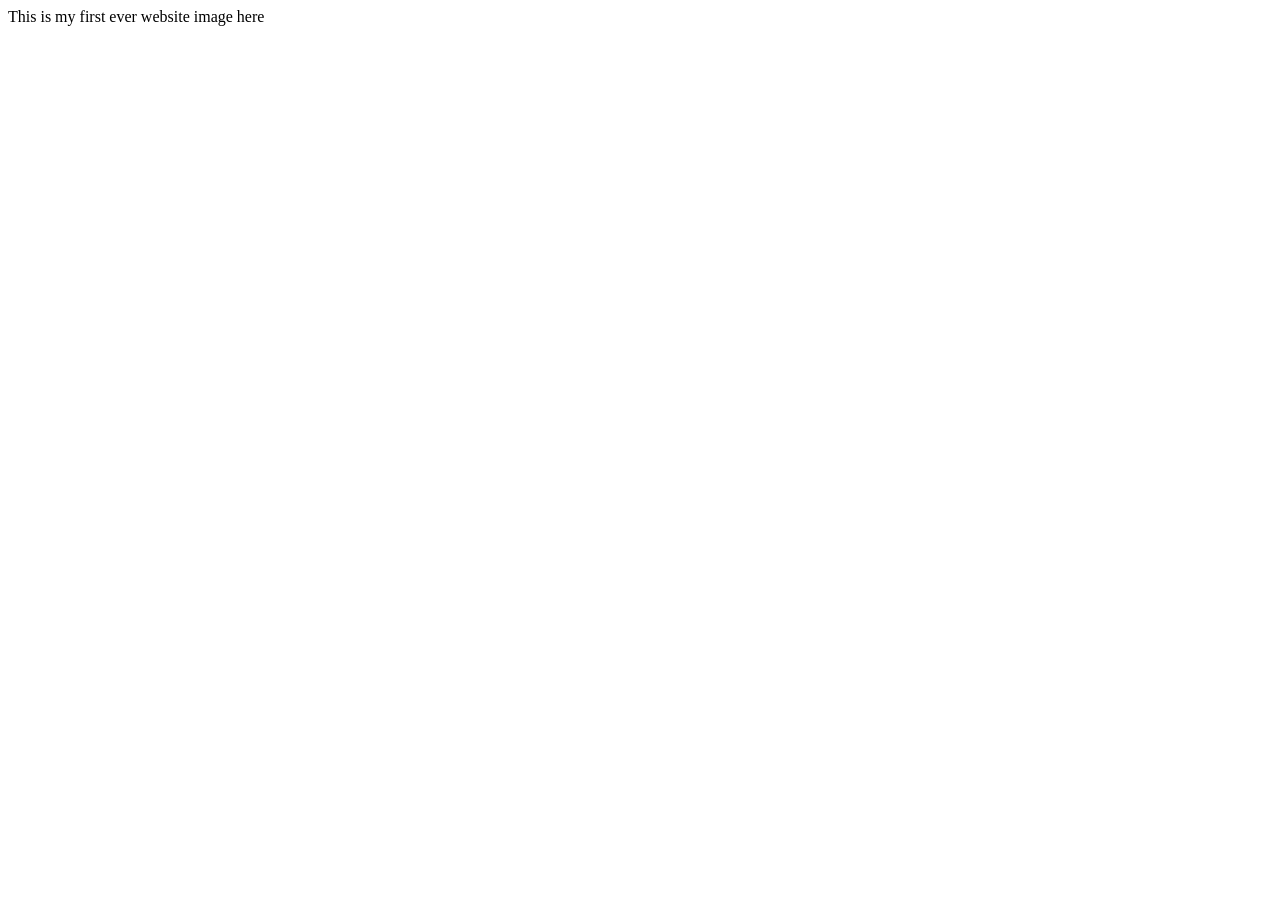
<file: Html/Chapter-1/index.html>
<!DOCTYPE html>
<html lang="en">
<head>
    <meta charset="UTF-8">
    <meta name="viewport" content="width=device-width, initial-scale=1.0">
    <title>Document</title>
</head>
<body>
    This is my first ever website
    image here 
    <!-- place image 2 here  -->
</body>
</html>
</file>
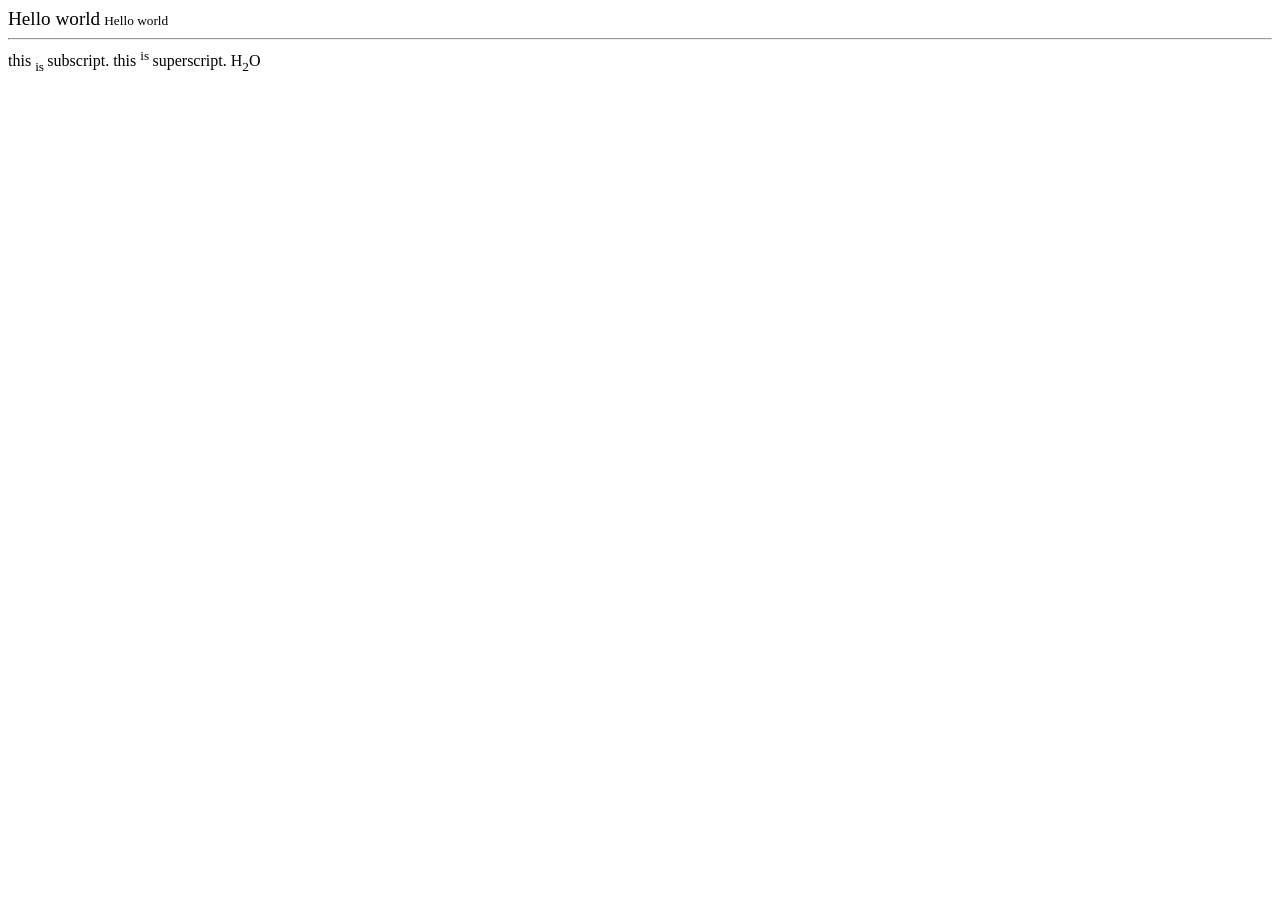
<file: Html/Chapter-2/bigsmall.html>
<!DOCTYPE html>
<html lang="en">

<head>
    <meta charset="UTF-8">
    <meta name="viewport" content="width=device-width, initial-scale=1.0">
    <title>Big Small</title>
</head>

<body>
    <big>Hello world</big>
    <small>Hello world</small>
    <hr> 

    this <sub> is </sub> subscript.
    this <sup> is </sup> superscript.
    H<sub>2</sub>O
    

</body>

</html>
</file>
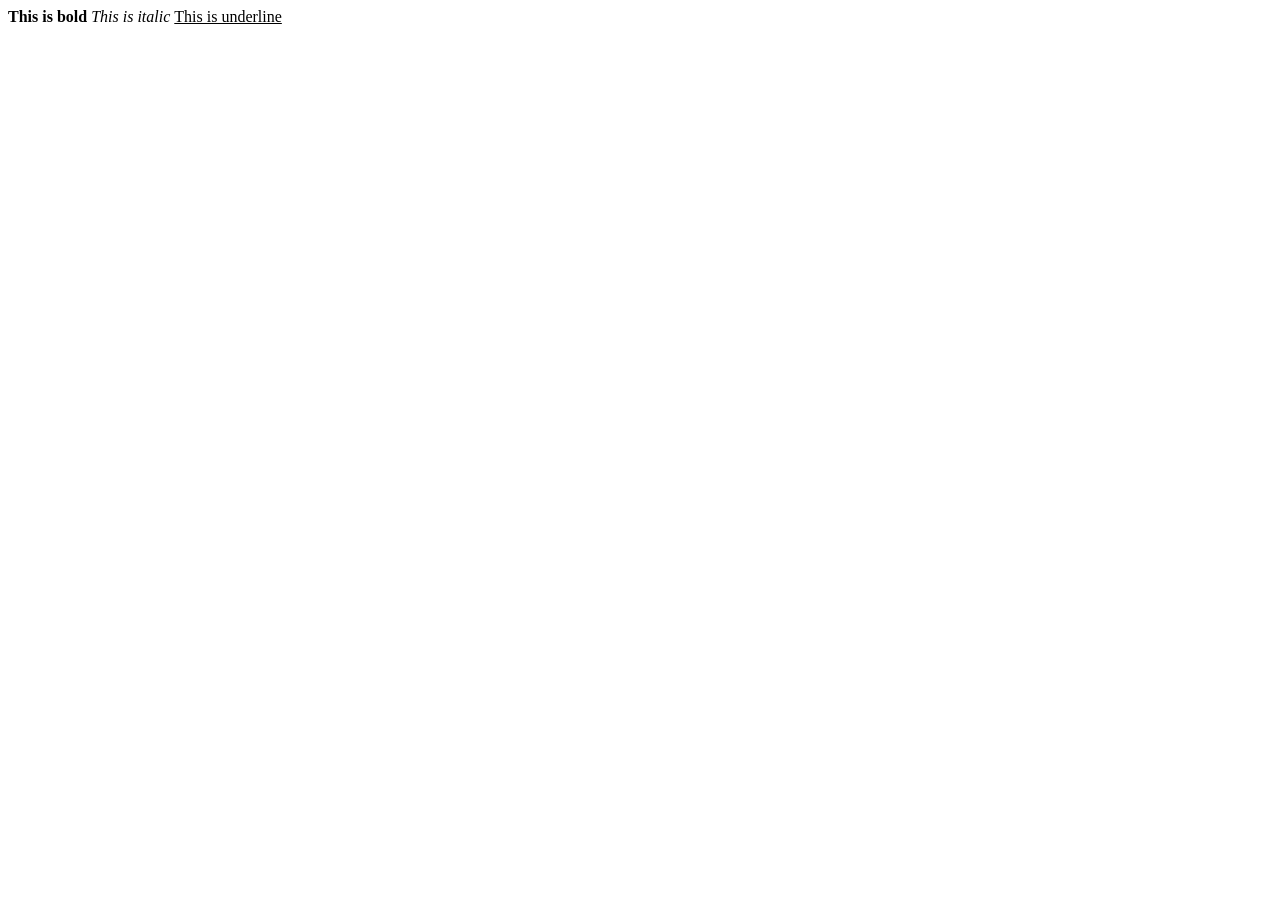
<file: Html/Chapter-2/bolditalic.html>
<!DOCTYPE html>
<html lang="en">

<head>
    <meta charset="UTF-8">
    <meta name="viewport" content="width=device-width, initial-scale=1.0">
    <title>Bold italic and underline</title>
</head>

<body>
    <b> This is bold </b>
    <i>This is italic </i>
    <u> This is underline </u>
</body>

</html>
</file>
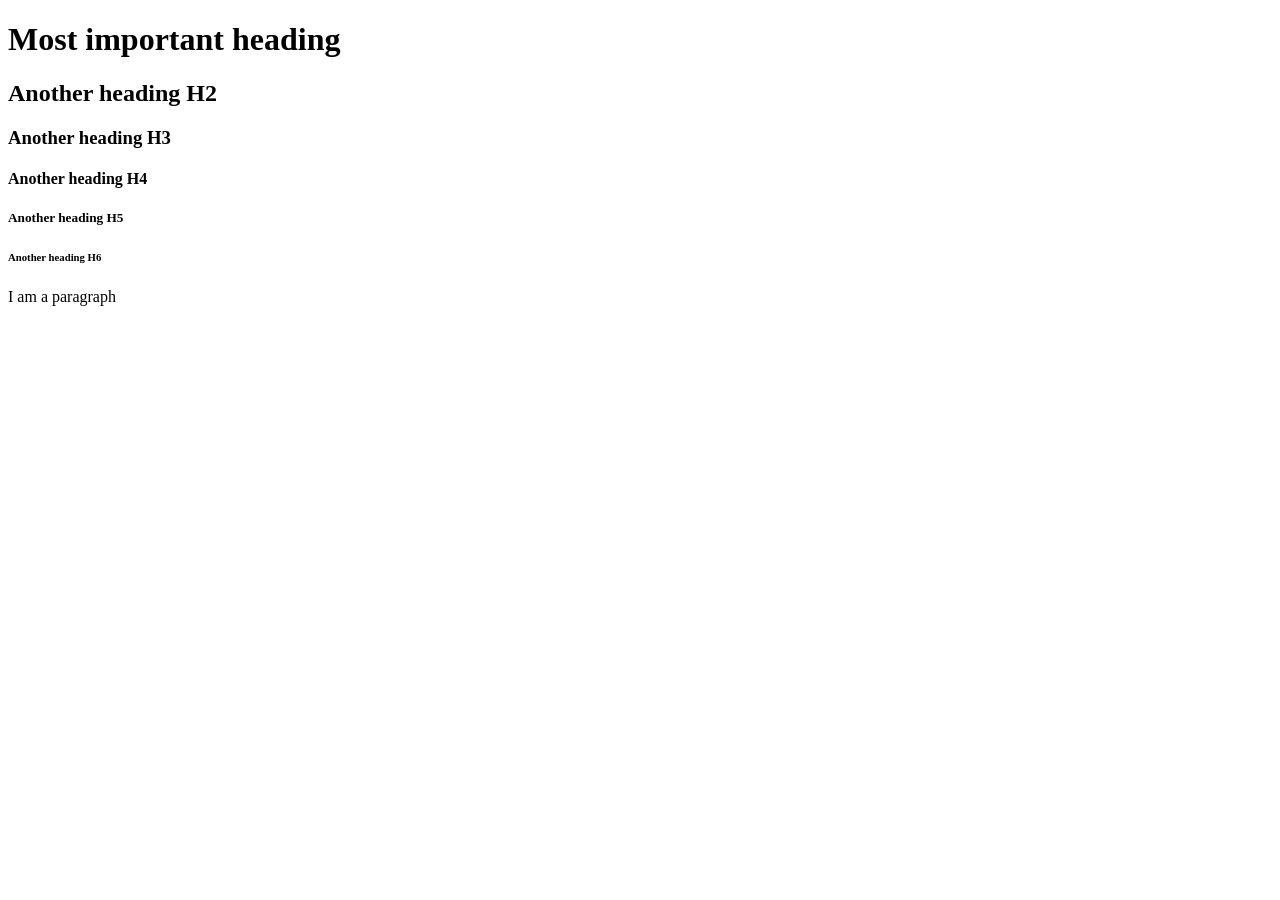
<file: Html/Chapter-2/headings.html>
<!DOCTYPE html>
<html lang="en">

<head>
    <meta charset="UTF-8">
    <meta name="viewport" content="width=device-width, initial-scale=1.0">
    <title>Headings</title>
</head>

<body>
    <h1> Most important heading </h1>
    <h2> Another heading H2 </h2>
    <h3> Another heading H3 </h3>
    <h4> Another heading H4 </h4>
    <h5> Another heading H5 </h5>
    <h6> Another heading H6 </h6>

    <p>I am a paragraph </p>
</body>

</html>
</file>
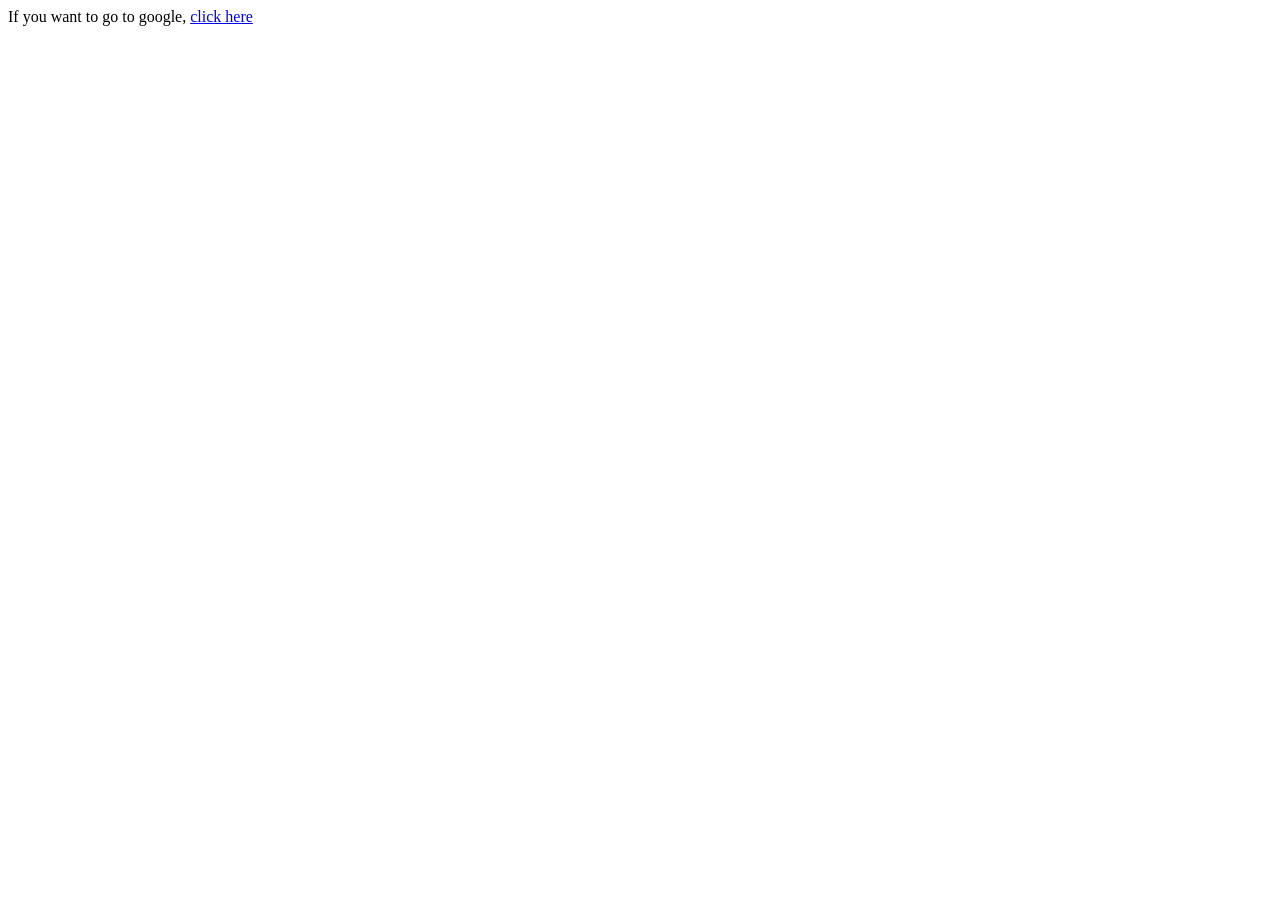
<file: Html/Chapter-2/main.html>
<!DOCTYPE html>
<html lang="en">
    <head>
        <meta charset="UTF-8">
        <meta name="viewport" content="width=device-width, initial-scale=1.0">
        <title>Document</title>
    </head>
    <body>
       If you want to go to google, <a href="https://google.com">click here</a>
    </body>
</html>
</file>
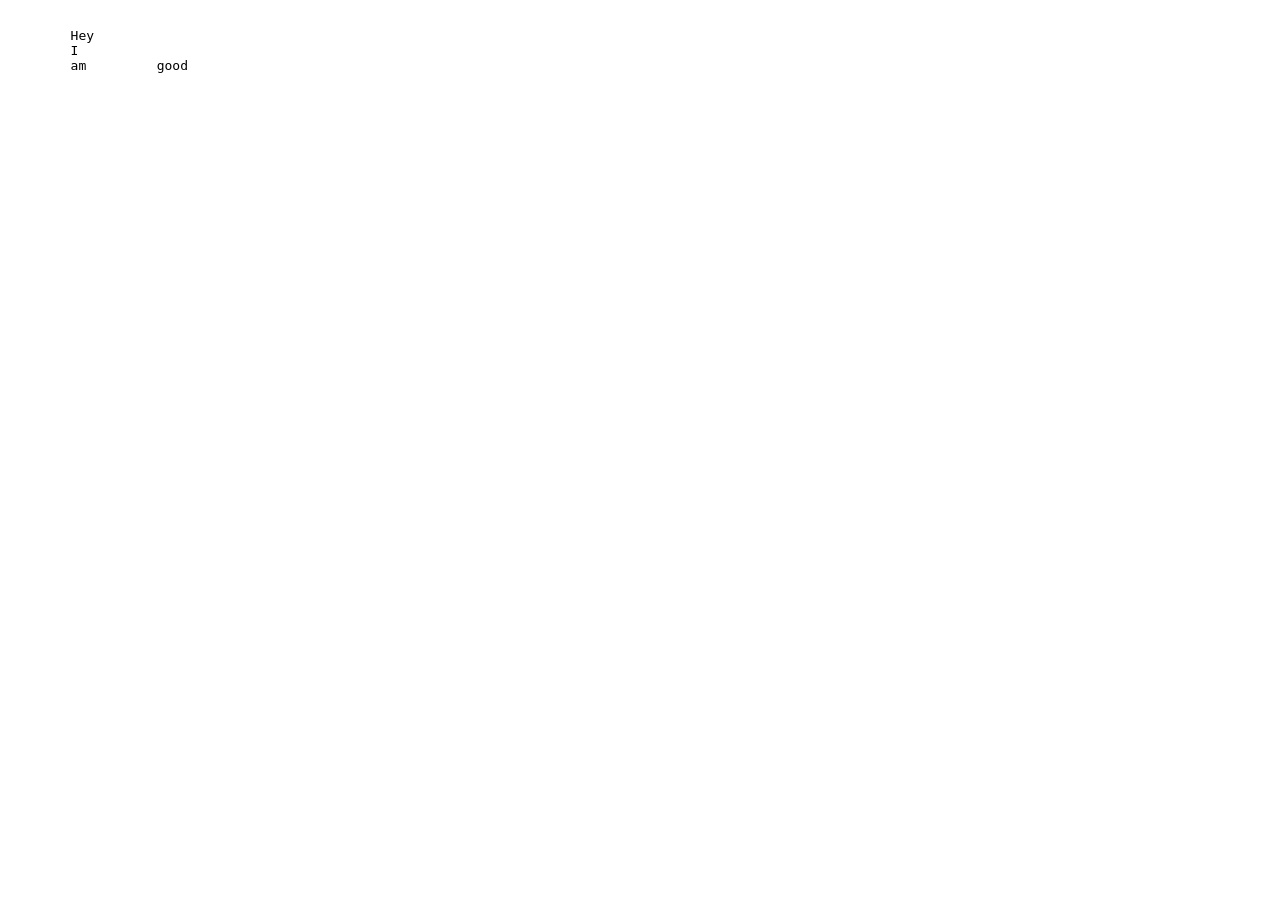
<file: Html/Chapter-2/pre.html>
<!-- pre tag mein ham jo bhi faltu ki ya kaam ki space dete hain wo reh jata hai aur kisi common paragraph tag mein likhen to wo nhi lega -->
<!DOCTYPE html>
<html lang="en">
<head>
    <meta charset="UTF-8">
    <meta name="viewport" content="width=device-width, initial-scale=1.0">
    <title>Pre</title>
</head>
<body>
    <pre> 
        Hey
        I 
        am         good 
   </pre>
</body>
</html>
</file>
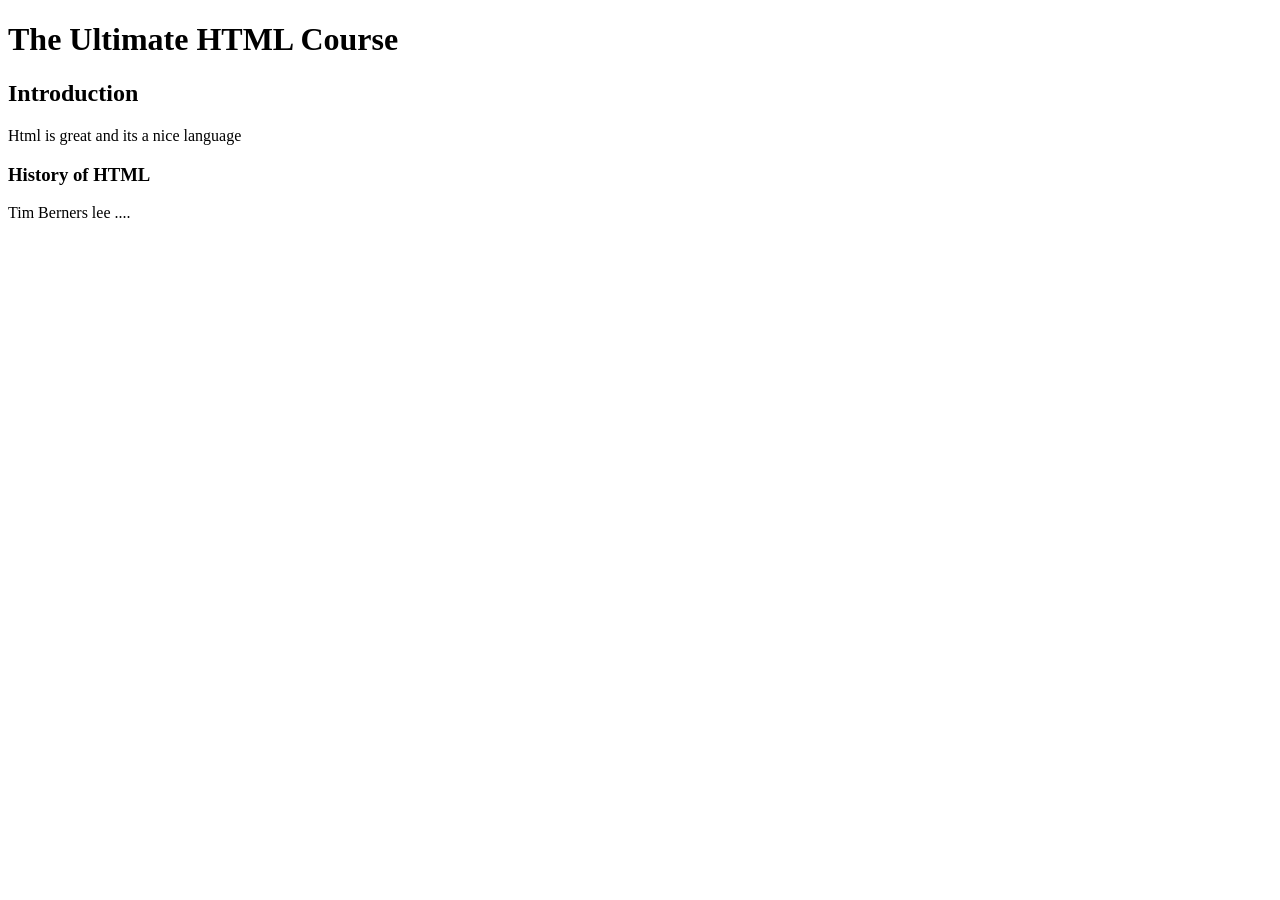
<file: Html/Chapter-2ps/01_problem1.html>
<!DOCTYPE html>
<html lang="en">
<head>
    <meta charset="UTF-8">
    <meta name="viewport" content="width=device-width, initial-scale=1.0">
    <title>Document</title>
</head>
<body>
    <h1>The Ultimate HTML Course</h1>
    <h2>Introduction</h2>
    <p>Html is great and its a nice language</p>
    <h3>History of HTML</h3>
    <p>Tim Berners lee ....</p>
</body>
</html>
</file>
